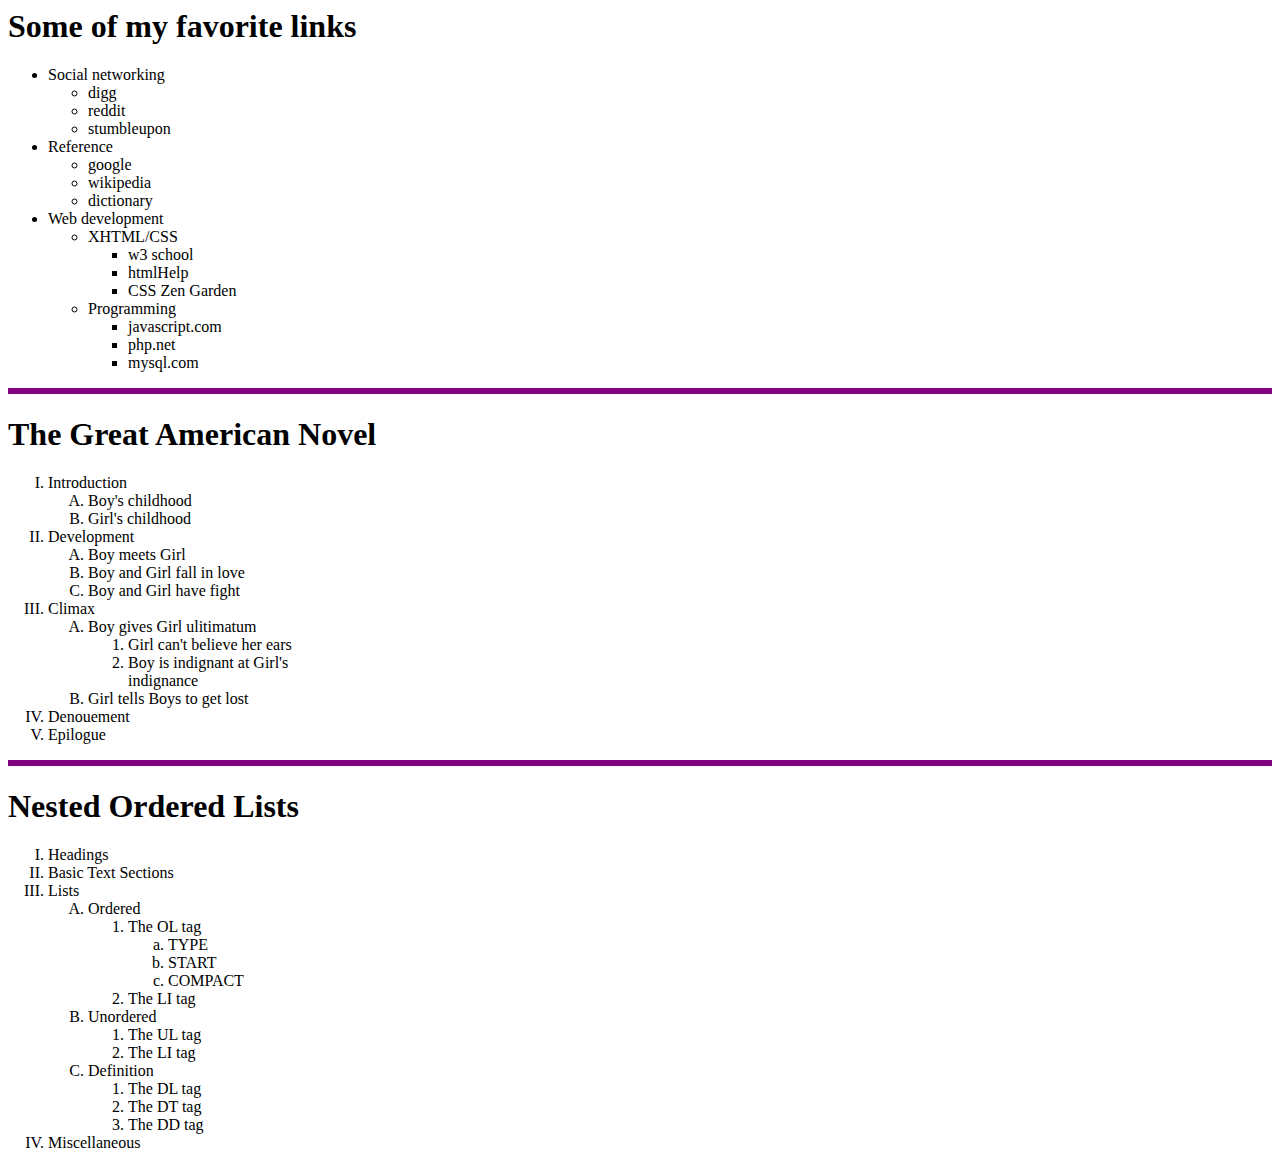
<file: day2/task1.htm>
<html>
	<head>
		<title>Siyahi</title>
	</head>
	<body>
		<h1>Some of my favorite links</h1>
		<ul>
			<li>Social networking</li>
				<ul>
					<li>digg</li>
					<li>reddit</li>
					<li>stumbleupon</li>
				</ul>
			<li>Reference</li>
				<ul>
					<li>google</li>
					<li>wikipedia</li>
					<li>dictionary</li>
				</ul>
			<li>Web development</li>
				<ul>
					<li>XHTML/CSS</li>
						<ul>
							<li>w3 school</li>
							<li>htmlHelp</li>
							<li>CSS Zen Garden</li>
						</ul>
					<li>Programming</li>
						<ul>
							<li>javascript.com</li>
							<li>php.net</li>
							<li>mysql.com</li>
						</ul>
				</ul>
		</ul>
		
		<hr size="6" color="purple"/>
		
		<h1>The Great American Novel</h1>
		<ol type="I">
			<li>Introduction</li>
				<ol type="A">
					<li>Boy's childhood</li>
					<li>Girl's childhood</li>
				</ol>
			<li>Development</li>
				<ol type="A">
					<li>Boy meets Girl</li>
					<li>Boy and Girl fall in love</li>
					<li>Boy and Girl have fight</li>
				</ol>
			<li>Climax</li>
				<ol type="A">
					<li>Boy gives Girl ulitimatum</li>
						<ol type="1">
							<li>Girl can't believe her ears</li>
							<li>Boy is indignant at Girl's <br>
							indignance</li>
							
				</ol>
					<li>Girl tells Boys to get lost</li>
				</ol>
			<li>Denouement</li>
			<li>Epilogue</li>
		</ol>
		
		<hr size="6" color="purple"/>
		
		<h1>Nested Ordered Lists</h1>
			<ol type="I">
				<li>Headings</li>
				<li>Basic Text Sections</li>
				<li>Lists</li>
					<ol type="A">
					<li>Ordered</li>
						<ol type="1">
							<li>The OL tag</li>
								<ol type="a">
									<li>TYPE</li>
									<li>START</li>
									<li>COMPACT</li>
								</ol>
							<li>The LI tag</li>
						</ol>
					<li>Unordered</li>
						<ol type="1">
									<li>The UL tag</li>
									<li>The LI tag</li>
						</ol>
					<li>Definition</li>
						<ol type="1">
									<li>The DL tag</li>
									<li>The DT tag</li>
									<li>The DD tag</li>
						</ol>
					</ol>
				<li>Miscellaneous</li>
			</ol>
	</body>
</html>
</file>
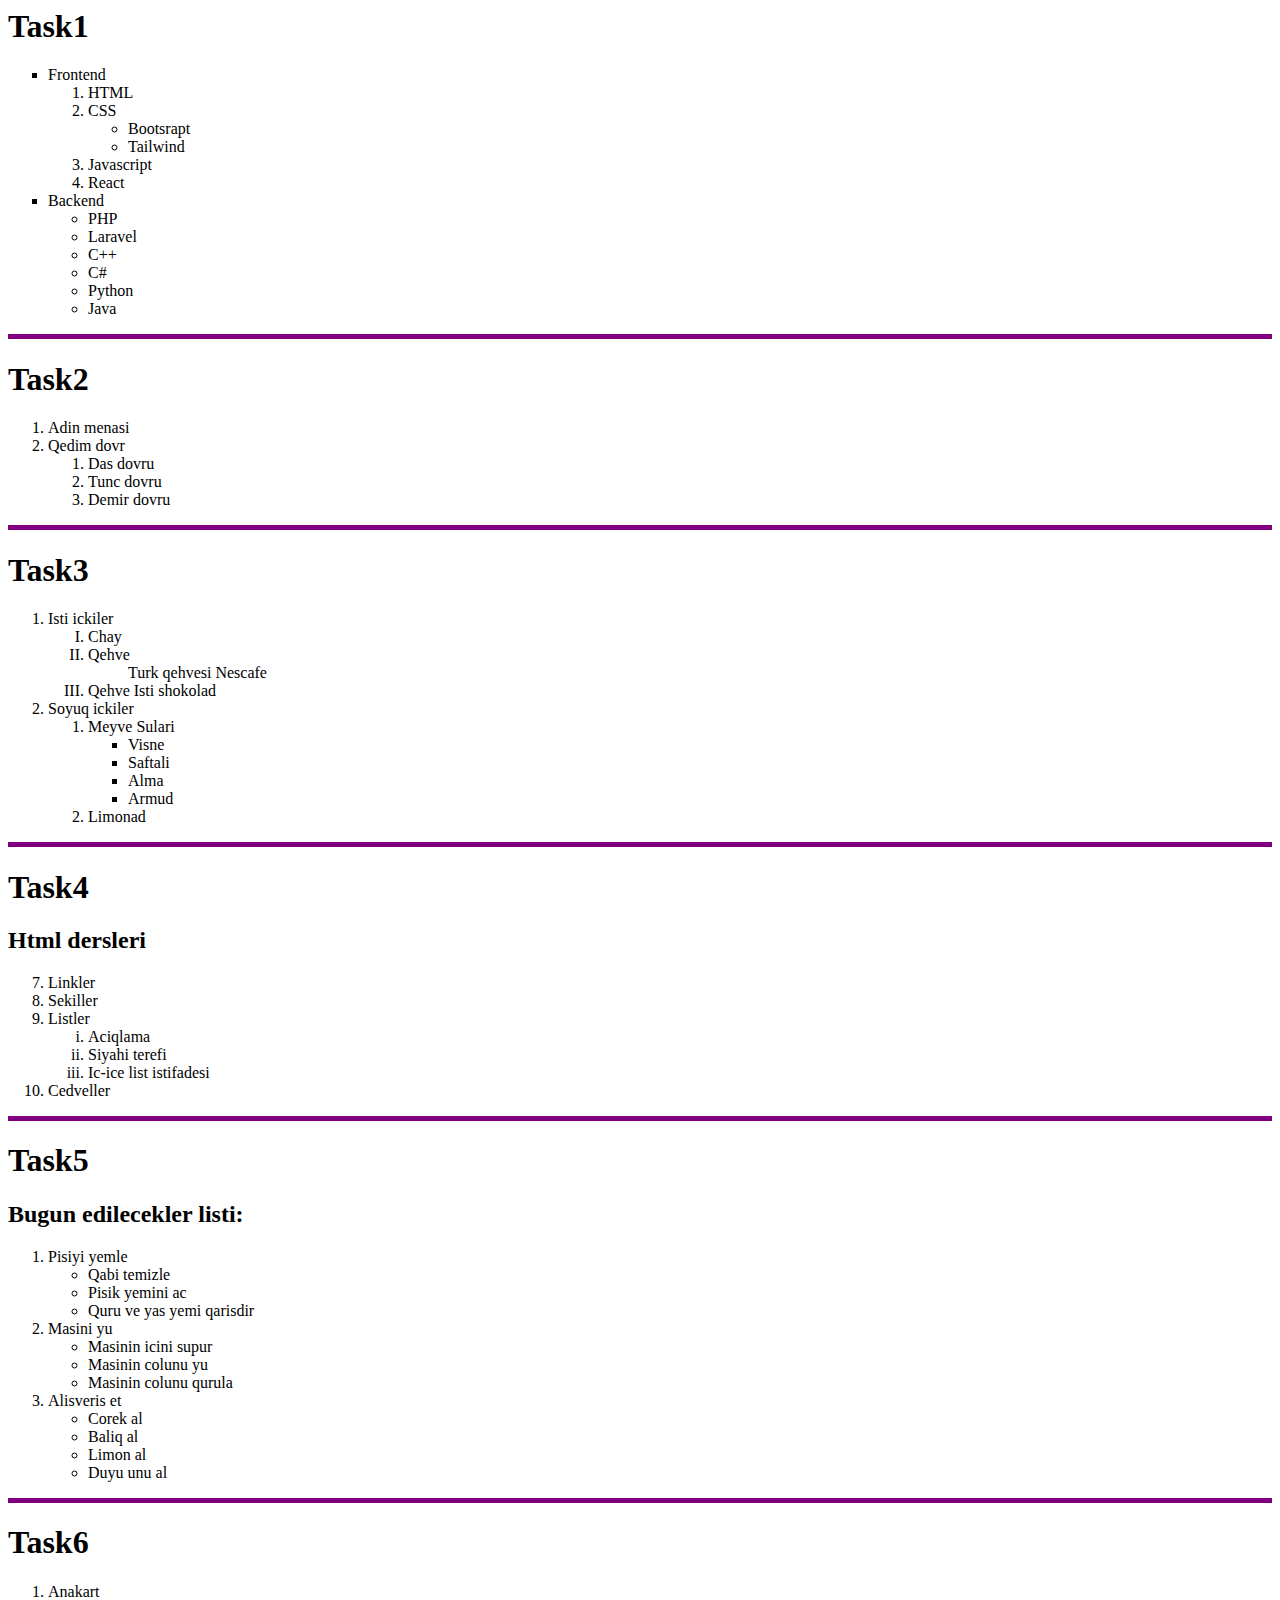
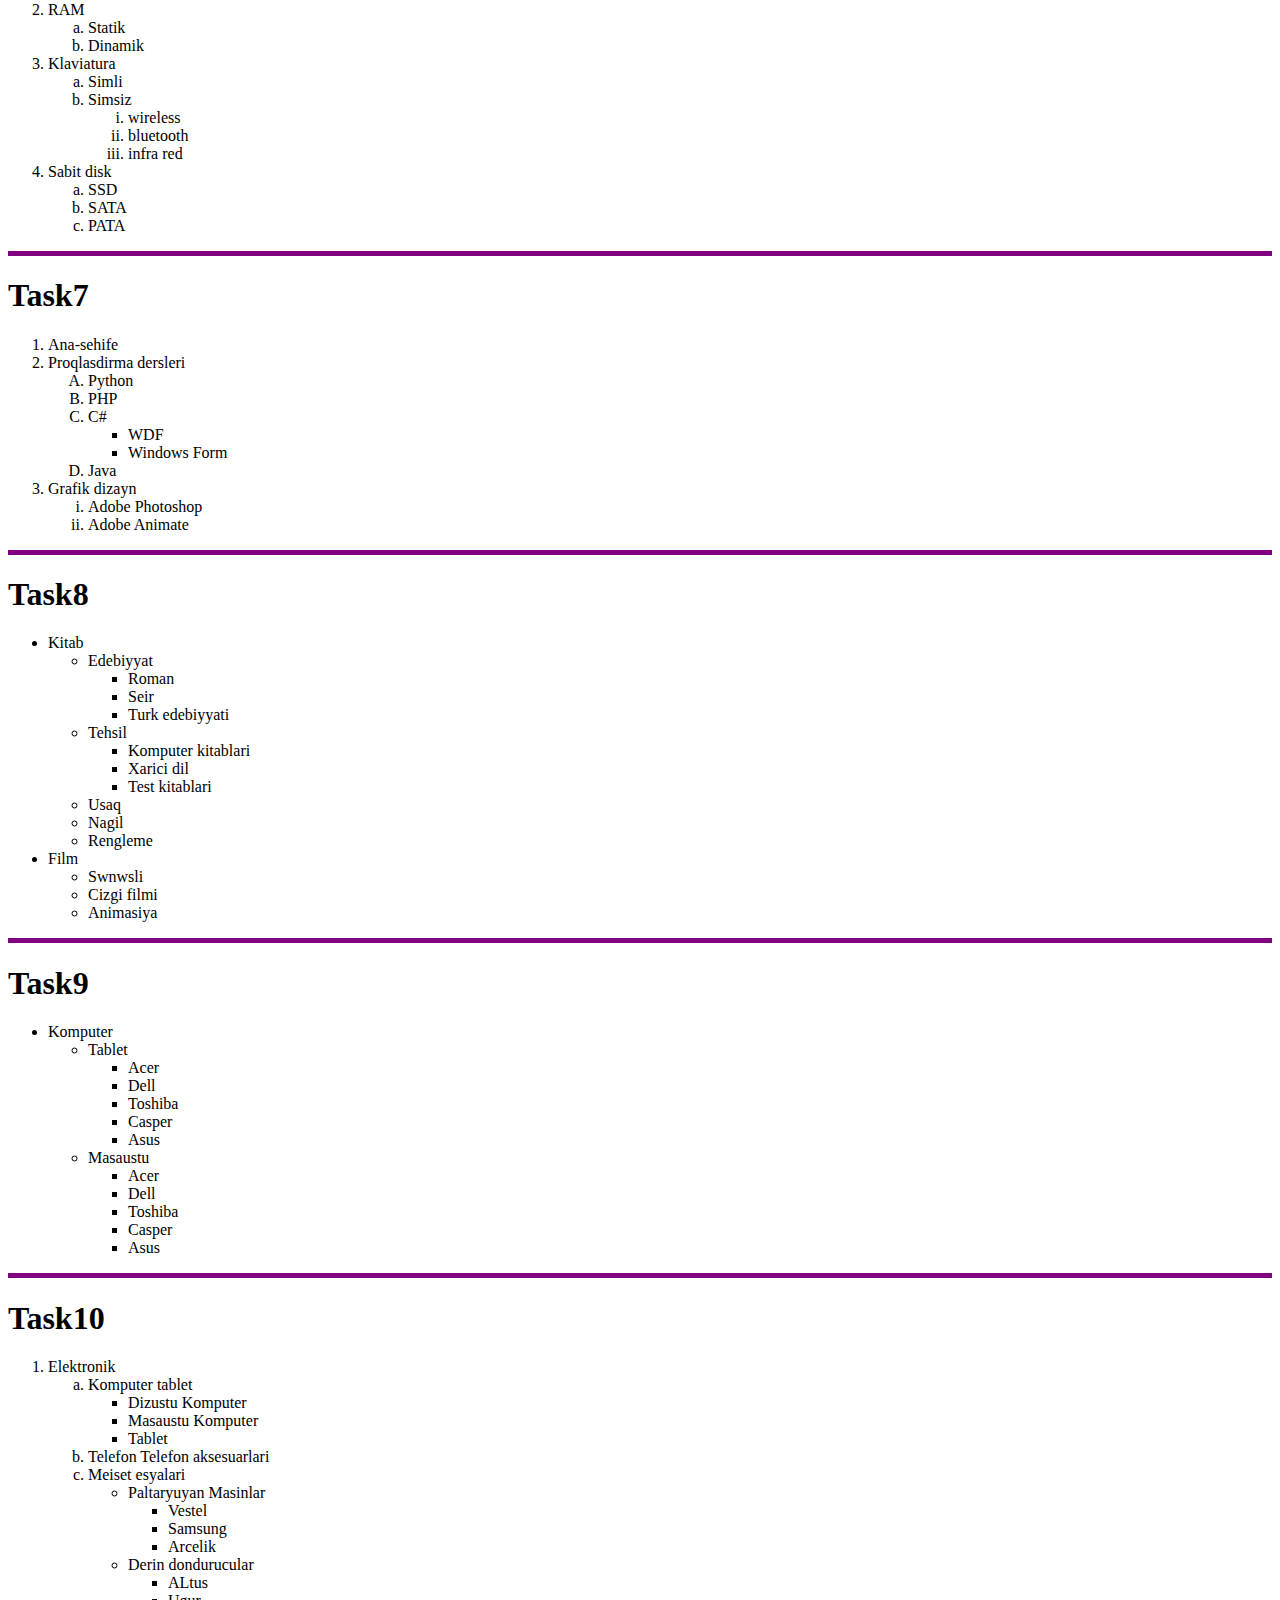
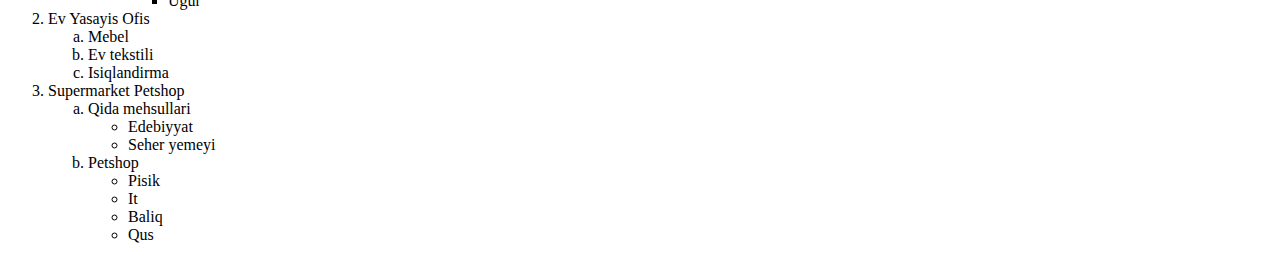
<file: day2/task2.htm>
<html>
	<head>
		<title>Siyahi</title>
		<meta charset="UTF-8">
	</head>
	<body>
	<h1>Task1</h1>
	<ul  type="square">
	<li>Frontend</li>
		<ol>
		<li>HTML</li>
		<li>CSS</li>
			<ul type="circle">
				<li>Bootsrapt</li>
				<li>Tailwind</li>
			</ul>
		<li>Javascript</li>
		<li>React</li>
		</ol>
	<li>Backend</li>
		<ul type="circle">
			<li>PHP</li>
			<li>Laravel</li>
			<li>C++</li>
			<li>C#</li>
			<li>Python</li>
			<li>Java</li>
		</ul>
	</ul>
	
	<hr size="5" color="purple"/>
	
	<h1>Task2</h1>
	<ol>
	<li>Adin menasi</li>
	<li>Qedim dovr</li>
		<ol>
			<li>Das dovru</li>
			<li>Tunc dovru</li>
			<li>Demir dovru</li>
		</ol>
	</ol>
	
	<hr size="5" color="purple"/>
	
	<h1>Task3</h1>
	<ol>
	<li>Isti ickiler </li>
		<ol type="I">
			<li>Chay</li>
			<li>Qehve</li>
				<ol type="a">
				Turk qehvesi
				Nescafe
				</ol>
			<li>Qehve Isti shokolad</li>
		</ol>
	<li>Soyuq ickiler</li>
		<ol>
		<li>Meyve Sulari</li>
			<ul type="square">
				<li>Visne</li>
				<li>Saftali</li>
				<li>Alma</li>
				<li>Armud</li>
			</ul>
		<li>Limonad</li>
		</ol>
	</ol>
	
	
	
	<hr size="5" color="purple"/>
	
	<h1>Task4</h1>
	<h2>Html dersleri</h2>
		<ol type="1" start="7">
			<li>Linkler</li>
			<li>Sekiller</li>
			<li>Listler</li>
				<ol type="i">
					<li>Aciqlama</li>
					<li>Siyahi terefi</li>
					<li>Ic-ice list istifadesi</li>
				</ol>
			<li>Cedveller</li>
		</ol>
		
		<hr size="5" color="purple"/>
		
		<h1>Task5</h1>
			<h2>Bugun edilecekler listi:</h2>
				<ol>
				<li>Pisiyi yemle</li>
					<ul type="circle">
						<li>Qabi temizle</li>
						<li>Pisik yemini ac</li>
						<li>Quru ve yas yemi qarisdir</li>
					</ul>
				<li>Masini yu</li>
					<ul type="circle">
						<li>Masinin icini supur</li>
						<li>Masinin colunu yu</li>
						<li>Masinin colunu qurula</li>
					</ul>
				<li>Alisveris et</li>
					<ul type="circle">
						<li>Corek al</li>
						<li>Baliq al</li>
						<li>Limon al</li>
						<li>Duyu unu al</li>
					</ul>
				</ol>
				
		<hr size="5" color="purple"/>
		
		<h1>Task6</h1>
			<ol>
			<li>Anakart</li>
			<li>RAM</li>
				<ol type="a">
				<li>Statik</li>
				<li>Dinamik</li>
				</ol>
			<li>Klaviatura</li>
				<ol type="a">
				<li>Simli</li>
				<li>Simsiz</li>
					<ol type="i">
					<li>wireless</li>
					<li>bluetooth</li>
					<li>infra red</li>
					</ol>
				</ol>
			<li>Sabit disk</li>
					<ol type="a">
						<li>SSD</li>
						<li>SATA</li>
						<li>PATA</li>
					</ol>
			</ol>
		
		<hr size="5" color="purple"/>
		
		<h1>Task7</h1>
		<ol>
		<li>Ana-sehife</li>
		<li>Proqlasdirma dersleri</li>
			<ol type="A">
				<li>Python</li>
				<li>PHP</li>
				<li>C#</li>
					<ul type="square">
						<li>WDF</li>
						<li>Windows Form</li>
					</ul>
				<li>Java</li>
			</ol>
		<li>Grafik dizayn</li>
			<ol type="i">
				<li>Adobe Photoshop</li>
				<li>Adobe Animate</li>
				
			</ol>
		</ol>
		
		<hr size="5" color="purple"/>
		
		<h1>Task8</h1>
		<ul>
		<li>Kitab</li>
			<ul>
				<li>Edebiyyat</li>
					<ul>
					<li>Roman</li>
					<li>Seir</li>
					<li>Turk edebiyyati</li>
					</ul>
				<li>Tehsil</li>
					<ul>
						<li>Komputer kitablari</li>
						<li>Xarici dil</li>
						<li>Test kitablari</li>
					</ul>
				<li>Usaq</li>
				<li>Nagil</li>
				<li>Rengleme</li>
			</ul>
		<li>Film</li>
			<ul>
				<li>Swnwsli</li>
				<li>Cizgi filmi</li>
				<li>Animasiya</li>
			</ul>
		</ul>
		
		<hr size="5" color="purple"/>
		
		<h1>Task9</h1>
		<ul>
			<li>Komputer</li>
				<ul>
					<li>Tablet</li>
						<ul>
							<li>Acer</li>
							<li>Dell</li>
							<li>Toshiba</li>
							<li>Casper</li>
							<li>Asus</li>
						</ul>
					<li>Masaustu</li>
						<ul>
							<li>Acer</li>
							<li>Dell</li>
							<li>Toshiba</li>
							<li>Casper</li>
							<li>Asus</li>
						</ul>
				</ul>
		</ul>
		
			<hr size="5" color="purple"/>
		
		<h1>Task10</h1>
		<ol>
			<li>Elektronik</li>
				<ol type="a">
					<li>Komputer tablet</li>
						<ul type="srcle">
							<li>Dizustu Komputer</li>
							<li>Masaustu Komputer</li>
							<li>Tablet</li>
						</ul>
					<li>Telefon Telefon aksesuarlari</li>
						
					<li>Meiset esyalari</li>
						<ul type="circle">
							<li>Paltaryuyan Masinlar</li>
								<ul type="square">
									<li>Vestel</li>
									<li>Samsung</li>
									<li>Arcelik</li>
								</ul>
							<li>Derin dondurucular</li>
								<ul type="square">
									<li>ALtus</li>
									<li>Ugur</li>
									
								</ul>
						</ul>
				</ol>
			<li>Ev Yasayis Ofis</li>
				<ol type="a">
				<li>Mebel</li>
				<li>Ev tekstili</li>
				<li>Isiqlandirma</li>
				</ol>
			<li>Supermarket Petshop</li>
				<ol type="a">
				<li>Qida mehsullari</li>
					<ul type="circle">
						<li>Edebiyyat</li>
						<li>Seher yemeyi</li>
									
					</ul>
				<li>Petshop</li>
					<ul type="circle">
						<li>Pisik</li>
						<li>It</li>
						<li>Baliq</li>
						<li>Qus</li>		
					</ul>
				</ol>
		</ol>
		
	</body>
</html>
</file>
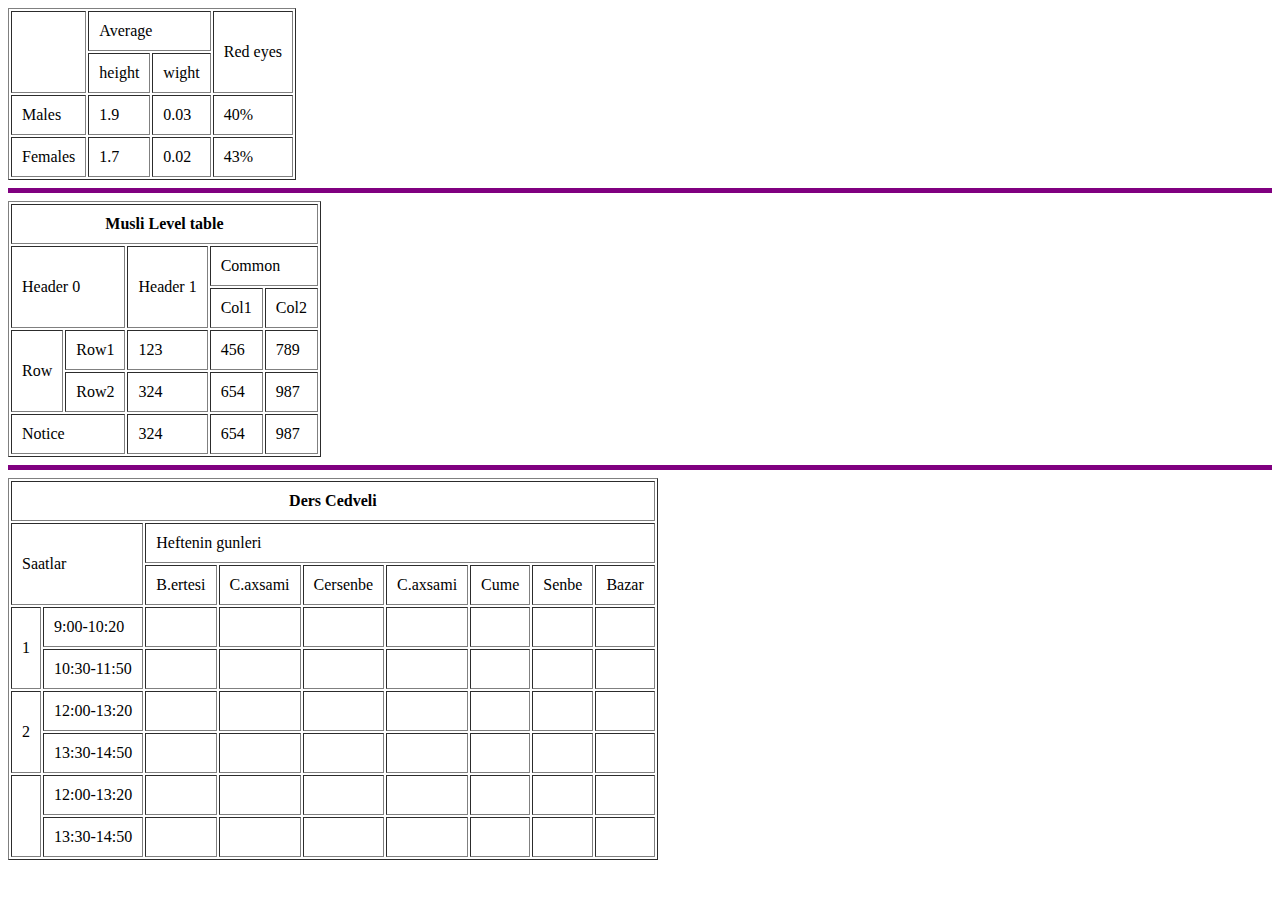
<file: day3/task1.htm>
<html>
	<head>
		<meta charset="UTF-8"/>
		<title>Cedveller</title>
	</head>
	<body>
		<table border="1" cellpadding="10">
			<tr>
				<td rowspan="2"></td>
				<td colspan="2">Average</td>
				<td rowspan="2">Red eyes</td>
			</tr>
			<tr>
				<td>height</td>
				<td>wight</td>
			</tr>
			<tr>
				<td>Males</td>
				<td>1.9</td>
				<td>0.03</td>
				<td>40%</td>
			</tr>
			<tr>
				<td>Females</td>
				<td>1.7</td>
				<td>0.02</td>
				<td>43%</td>
			</tr>
			
			
		</table>
		
		<hr size="5" color="purple"/>
		
		<table border="1" cellpadding="10">
			<tr>
			<th colspan="5">Musli Level table</th>
			</tr>
			
			<tr>
			<td colspan="2" rowspan="2">Header 0</td>
			<td rowspan="2">Header 1</td>
			<td colspan="2">Common</td>
			</tr>

			<tr>
				<td >Col1</td>
				<td >Col2</td>
			</tr>

			<tr>
			<td rowspan="2">Row</td>
			<td >Row1</td>
			<td >123</td>
			<td >456</td>
			<td >789</td>
			</tr>
			
			<tr>
			<td >Row2</td>
			<td >324</td>
			<td >654</td>
			<td >987</td>
			</tr>
			
			<tr>
				<td colspan="2">Notice</td>
				<td >324</td>
				<td >654</td>
				<td >987</td>
			</tr>	
		</table>
		
		<hr size="5" color="purple"/>
		
		<table border="1" cellpadding="10">
			<tr>
				<th colspan="9"> Ders Cedveli</th>
			</tr>

			
			<tr>
			<td colspan="2" rowspan="2">Saatlar</td>
			<td colspan="7" >Heftenin gunleri</td>
			</tr>
			
			<tr>
			<td>B.ertesi</td>
			<td>C.axsami</td>
			<td>Cersenbe</td>
			<td>C.axsami</td>
			<td>Cume</td>
			<td>Senbe</td>
			<td>Bazar</td>
			</tr>
			
			<tr>
			<td rowspan="2">1</td>
			<td>9:00-10:20</td>
			<td></td>
			<td></td>
			<td></td>
			<td></td>
			<td></td>
			<td></td>
			<td></td>
			</tr>
			
			<tr>
			
			<td>10:30-11:50</td>
			<td></td>
			<td></td>
			<td></td>
			<td></td>
			<td></td>
			<td></td>
			<td></td>
			</tr>
			
			<tr>
			<td rowspan="2">2</td>
			<td>12:00-13:20</td>
			<td></td>
			<td></td>
			<td></td>
			<td></td>
			<td></td>
			<td></td>
			<td></td>
			</tr>
			
			
			<tr>
			<td>13:30-14:50</td>
			<td></td>
			<td></td>
			<td></td>
			<td></td>
			<td></td>
			<td></td>
			<td></td>
			</tr>
			
			
			<tr>
			<td rowspan="2"></td>
			<td>12:00-13:20</td>
			<td></td>
			<td></td>
			<td></td>
			<td></td>
			<td></td>
			<td></td>
			<td></td>
			</tr>
			
			<tr>
			<td>13:30-14:50</td>
			<td></td>
			<td></td>
			<td></td>
			<td></td>
			<td></td>
			<td></td>
			<td></td>
			</tr>
		</table>
		
	</body>
</html>
</file>
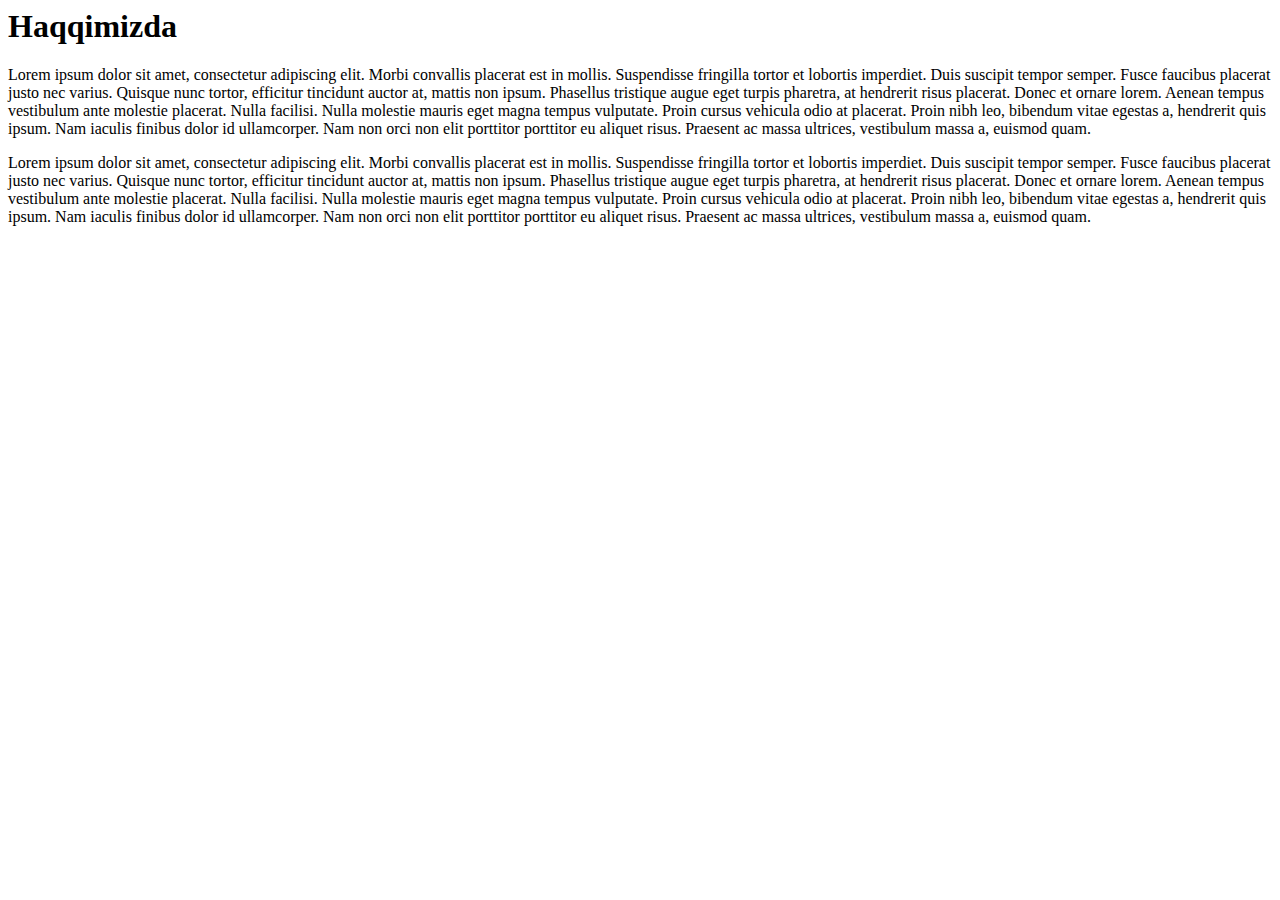
<file: 11.11lesson/home/about.html>
<html>

<head>
    <meta charset="UTF-8" />
    <title>Kitty</title>
</head>

<body>
    <h1>Haqqimizda</h1>
    <p>Lorem ipsum dolor sit amet, consectetur adipiscing elit. Morbi convallis placerat est in mollis. Suspendisse
        fringilla tortor et lobortis imperdiet. Duis suscipit tempor semper. Fusce faucibus placerat justo nec varius.
        Quisque nunc tortor, efficitur tincidunt auctor at, mattis non ipsum. Phasellus tristique augue eget turpis
        pharetra, at hendrerit risus placerat. Donec et ornare lorem. Aenean tempus vestibulum ante molestie placerat.
        Nulla facilisi. Nulla molestie mauris eget magna tempus vulputate. Proin cursus vehicula odio at placerat. Proin
        nibh leo, bibendum vitae egestas a, hendrerit quis ipsum. Nam iaculis finibus dolor id ullamcorper. Nam non orci
        non elit porttitor porttitor eu aliquet risus. Praesent ac massa ultrices, vestibulum massa a, euismod quam.</p>
    <p>Lorem ipsum dolor sit amet, consectetur adipiscing elit. Morbi convallis placerat est in mollis. Suspendisse
        fringilla tortor et lobortis imperdiet. Duis suscipit tempor semper. Fusce faucibus placerat justo nec varius.
        Quisque nunc tortor, efficitur tincidunt auctor at, mattis non ipsum. Phasellus tristique augue eget turpis
        pharetra, at hendrerit risus placerat. Donec et ornare lorem. Aenean tempus vestibulum ante molestie placerat.
        Nulla facilisi. Nulla molestie mauris eget magna tempus vulputate. Proin cursus vehicula odio at placerat. Proin
        nibh leo, bibendum vitae egestas a, hendrerit quis ipsum. Nam iaculis finibus dolor id ullamcorper. Nam non orci
        non elit porttitor porttitor eu aliquet risus. Praesent ac massa ultrices, vestibulum massa a, euismod quam.</p>

    <p>
        <iframe width="560" height="315" src="https://www.youtube.com/embed/y46hvE9JAXo?si=cXCRdezlte2QPDSx"
            title="YouTube video player" frameborder="0"
            allow="accelerometer; autoplay; clipboard-write; encrypted-media; gyroscope; picture-in-picture; web-share"
            referrerpolicy="strict-origin-when-cross-origin" allowfullscreen></iframe>

    </p>

</body>

</html>
</file>
